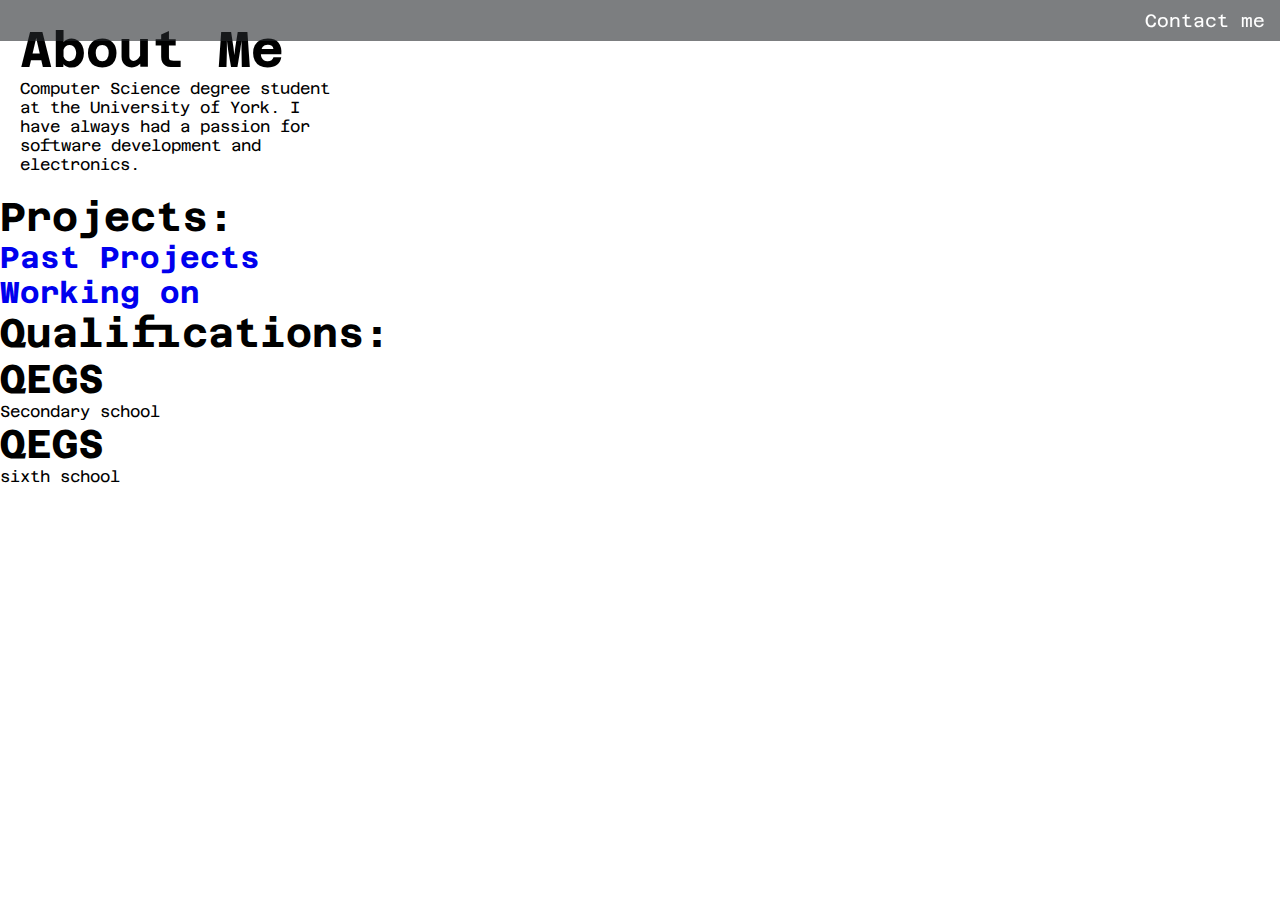
<file: main_page.html>
<!DOCTYPE html>
<html>
<head>
    <title>Charles Fellows</title>
    <link rel="stylesheet" href="./assets/css/styles.css">
</head>
<body >
    <nav>
        <ul>
            <li><a href="contact.html">Contact me</a></li>
        </ul>
    </nav>
    <header>
        <div class = "header-text">
            <h1>About Me</h1>
            <p>Computer Science degree student at the University of York. I have always had a passion for software development and electronics.</p>
        </div>
            
    </header>
    <section class="banner">
        <!-- Projects section -->
        <div class="projects">
            <h2>Projects:</h2>
            <div class="card-container">
                <a href="past_projects.html" class="card card-past-projects" style="text-decoration: none;">
                    <h3>Past Projects</h3>
                </a>
                <a href="working_on.html" class="card card-working-on" style="text-decoration: none;">
                    <h3>Working on</h3>
                </a>
            </div>
        </div>

        <!-- Qualifications section -->
         <div class = "projects">
            <h2>Qualifications:</h2>
            <div class="container">
                <div class="timeline-item" date-is='07-09-2017'>
                    <h2>QEGS</h2>
                    <p>Secondary school</p>
                </div>
                <div class="timeline-item" date-is='07-09-2022'>
                    <h2>QEGS</h2>
                    <p>sixth school</p>
                </div>
            </div>
         </div>
    </section>

</body>
</html>
</file>
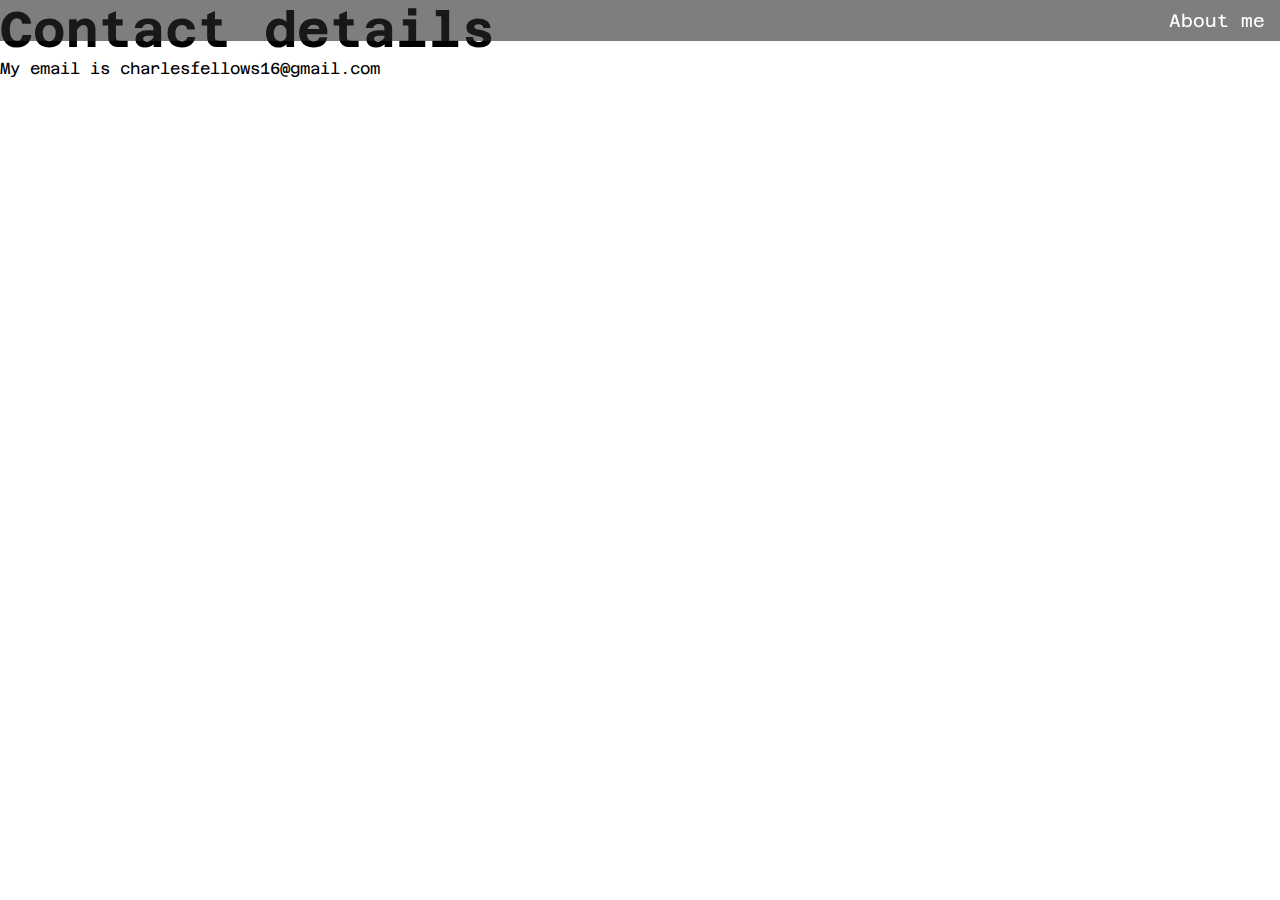
<file: pages/contact.html>
<!DOCTYPE html>
<html>
    <head>
        <link rel="stylesheet" href="/assets/css/styles.css">
    </head>
    <body>
        <nav>
            <ul>
                <li><a href="main_page.html">About me</a></li>
            </ul>
        </nav>
        <h1>Contact details</h1>
        <p>My email is charlesfellows16@gmail.com</p>
    </body>
</html>
</file>
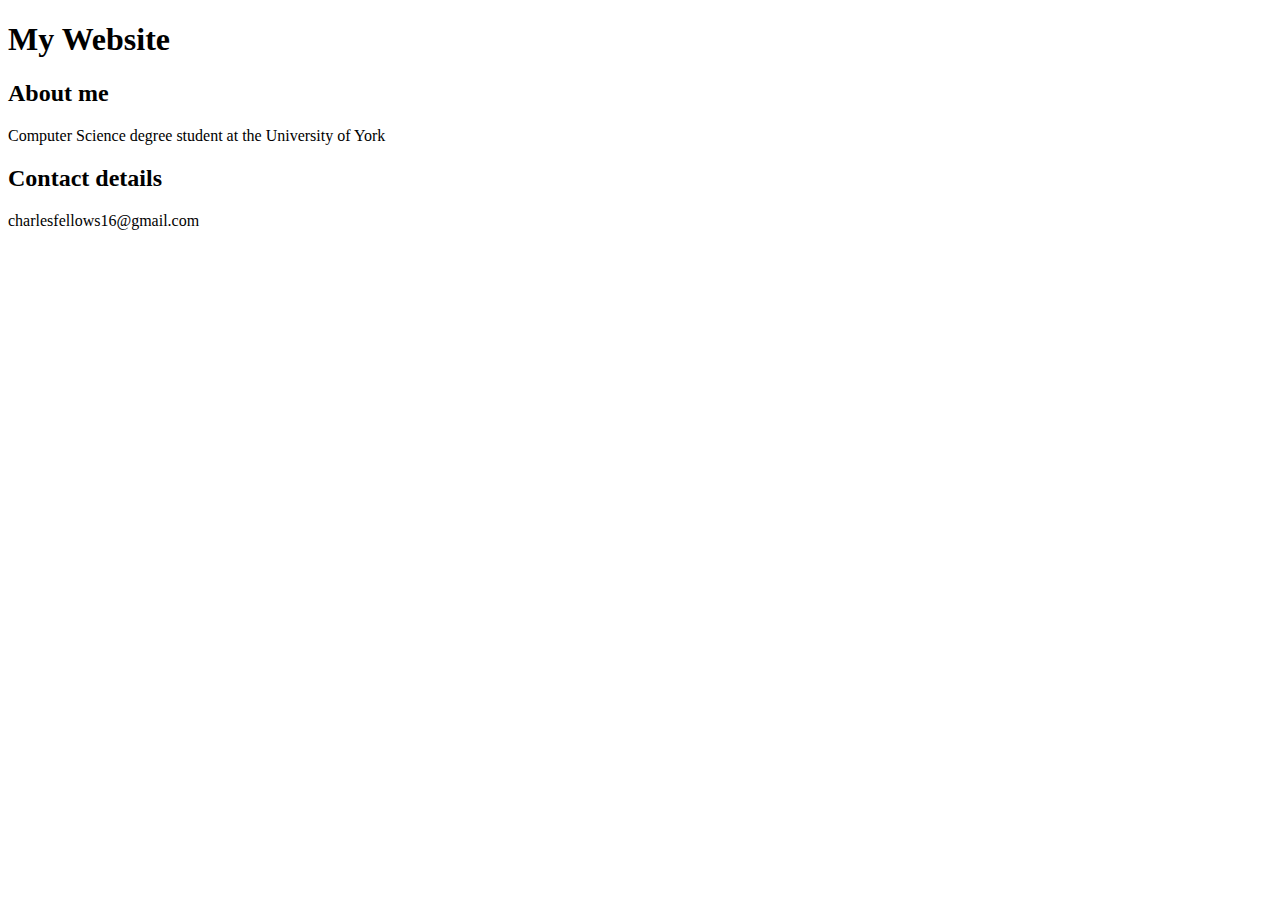
<file: Pages/main_page.html>
<!DOCTYPE html>
<html>
<head>
    <title>Charles Fellows</title>

</head>
<body>
    <h1>My Website</h1>
    <h2>About me</h2>
        <p>Computer Science degree student at the University of York</p>

    <h2>Contact details</h2>
        <p>charlesfellows16@gmail.com</p>
</body>
</html>
</file>
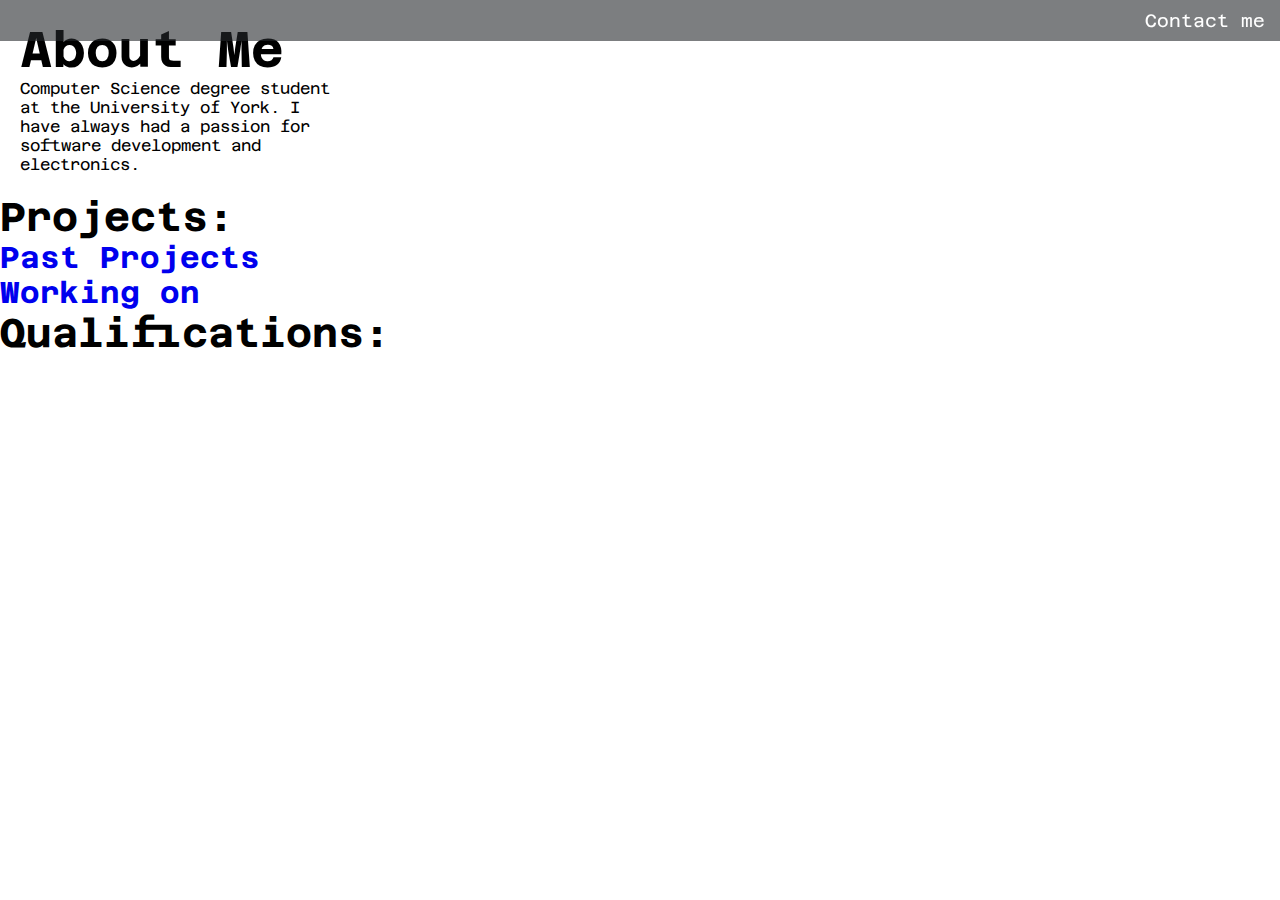
<file: pages/main_page.html>
<!DOCTYPE html>
<html>
<head>
    <title>Charles Fellows</title>
    <link rel="stylesheet" href="../assets/css/styles.css">
</head>
<body >
    <nav>
        <ul>
            <li><a href="contact.html">Contact me</a></li>
        </ul>
    </nav>
    <header>
        <div class = "header-text">
            <h1>About Me</h1>
            <p>Computer Science degree student at the University of York. I have always had a passion for software development and electronics.</p>
        </div>
            
    </header>
    <section class="banner">
        <!-- Projects section -->
        <div class="projects">
            <h2>Projects:</h2>
            <div class="card-container">
                <a href="past_projects.html" class="card card-past-projects" style="text-decoration: none;">
                    <h3>Past Projects</h3>
                </a>
                <a href="working_on.html" class="card card-working-on" style="text-decoration: none;">
                    <h3>Working on</h3>
                </a>
            </div>
        </div>

        <!-- Qualifications section -->
         <div class = "qualifications">
            <h2>Qualifications:</h2>
         </div>
    </section>

</body>
</html>
</file>
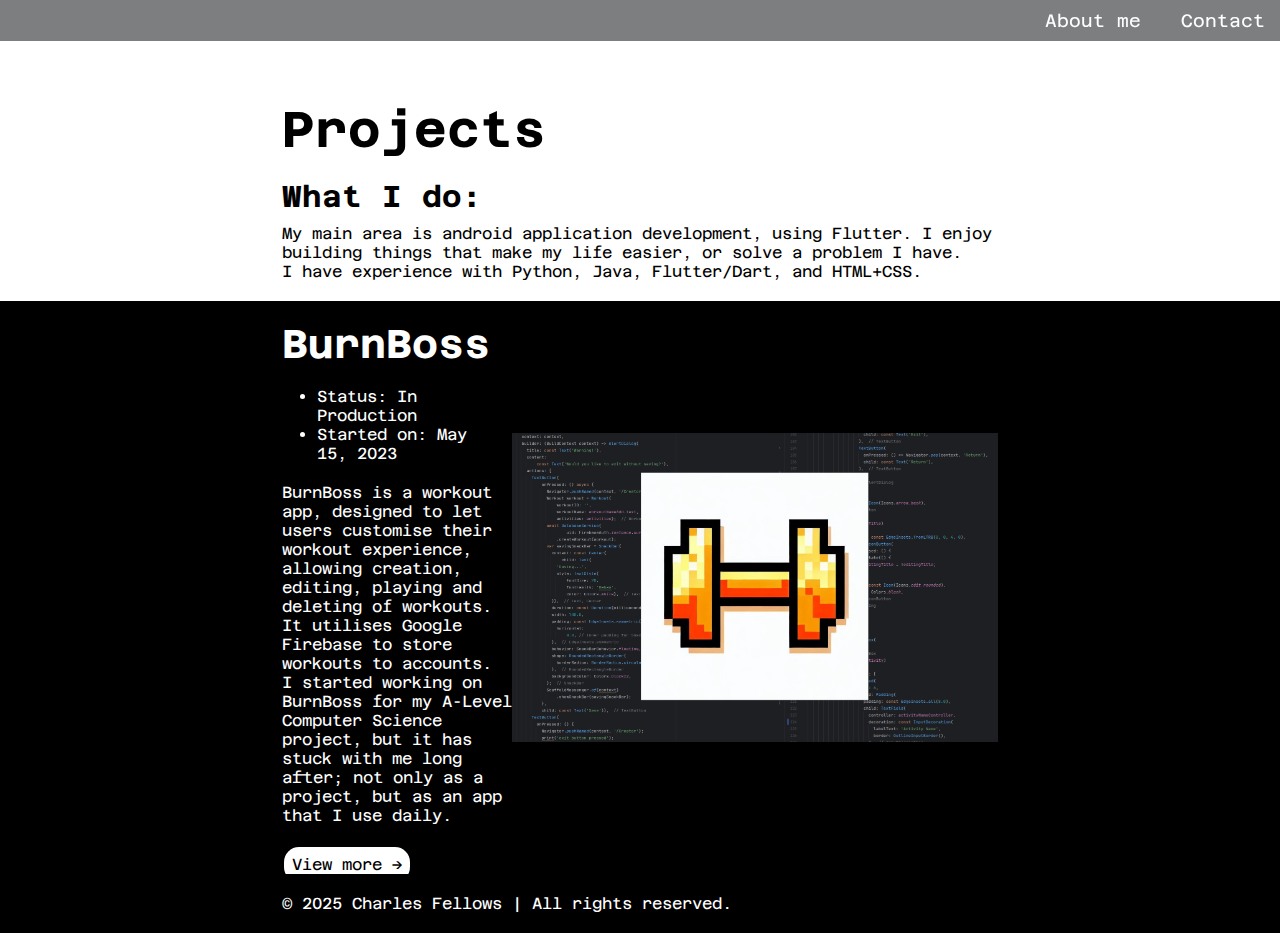
<file: pages/projects.html>
<!DOCTYPE html>
<html>
    <head>
        <title>Projects</title>
        <link rel="stylesheet" href="../assets/css/styles.css">
    </head>
    <body class="projects-base-container">
        <nav>
            <ul>
                <li><a href="../index.html">About me</a></li>
                <li><a href="./contact.html">Contact</a></li>
            </ul>
        </nav>
        <div class="header-background">
            <header class="projects-header">
                <h1 style="padding-bottom: 20px;">Projects</h1>
                <h3 style="padding-bottom: 10px;">What I do:</h3>
                <p>
                    My main area is android application development, using Flutter. I enjoy building things that make my life easier, or solve a problem I have.</br>
                    I have experience with Python, Java, Flutter/Dart, and HTML+CSS.
                </p>
            </header>
        </div>
        <section class="projects-list-background">
                <div class="projects-list-item-text">
                    <h2 style="padding-top: 20px;"> BurnBoss</h2>
                    <ul style="padding: 10px 25px;">
                        <li>Status: In Production</li>
                        <li>Started on: May 15, 2023</li>
                    </ul>
                    <p style="padding-bottom: 30px;">
                        BurnBoss is a workout app, designed to let users customise their workout experience, allowing creation, editing, playing and deleting of workouts. </br> 
                        It utilises Google Firebase to store workouts to accounts. </br>
                        I started working on BurnBoss for my A-Level Computer Science project, but it has stuck with me long after; not only as a project, but as an app that I use daily.
                    </p>
                    <a class="view-more-button" href="./burnboss.html">View more -></a>
                </div>
                <div class="projects-list-item-images">
                    <img src="../assets/images/burnboss_cover.png">
                </div>
        </section>
        
        <footer class="footer-background">
        <div class="footer-content">
            <div class="footer-bottom">
                <p>&copy; 2025 Charles Fellows | All rights reserved.</p>
                <div class="social-icons">
                    <a href="https://github.com/ch4rl3sf" target="_blank" class="social-icon">
                        <i class="fab fa-github"></i> <!-- Font Awesome GitHub icon -->
                    </a>
                    <a href="mailto:charlesfellows16@gmail.com" target="_blank" class="social-icon">
                        <i class="fa-solid fa-envelope"></i> <!-- Font Awesome LinkedIn icon -->
                    </a>
                </div>
            </div>
            

        </div>
    </footer>
    </body>
</html>
</file>
<file: assets/css/styles.css>
@import url('https://fonts.googleapis.com/css2?family=Azeret+Mono:ital,wght@0,100..900;1,100..900&display=swap');

html * {
    font-family: "Azeret Mono", monospace;
}

* {
    margin: 0;
    padding: 0;
}

h1 {
    font-size: 50px;
}

h2 {
    font-size: 40px;
}

h3 {
    font-size: 30px;
}

body ul {
  padding-left: 40px;
  margin: 10px;
}

main {
    margin-top: 75vh;
    padding-top: 20px;
    padding-left: 25%;
    padding-right: 25%;
}

nav {
    background-color: rgba(37, 40, 43, 0.6);
    padding: 10px 0;
    position: fixed;
    width: 100%;
    top: 0;
    left: 0;
    z-index: 1000;
    
}

nav ul {
    list-style: none;
    margin: 0;
    padding: 0;
    text-align: right;
}

nav ul li {
    display: inline;
}

nav ul li a {
    text-decoration: none;
    color: white;
    font-size: 18px;
    font-family: "Azeret Mono", monospace;
    padding: 10px 15px;
}

nav ul li a:hover {
    background-color: #555;
}


/* Adjust max-width for better text wrapping */
.header-text {
    max-width: 25%;
    padding: 20px;
  /* Adjust this based on how wide you'd like the text */
}


.home-base-container {
    display: grid;
    grid-template-columns: [start] 22vw [banner-start] auto [banner-end] 22vw [end];
    grid-template-rows: 
        [header-start row1-start] 75vh 
        [header-end row2-start] auto 
        [row3-start] auto
        [row4-start] auto
        /* Add more rows here */
        [footer-start] auto;
}

.home-header {
    grid-row: header-start / header-end; /* Span the header row */
    grid-column: start / end; /* Span full width */
    
    background-image: url("../images/bear.jpg");
    background-size: cover;
    background-position: center;
    background-attachment: fixed;

    display: flex; /* Use flexbox for alignment */
    align-items: flex-end; /* Align text at the bottom */
    justify-content: center; /* Center horizontally */
    
    text-align: left;
    color: white;
    padding-bottom: 20px;
    
    height: 100%; /* Ensure it fills the entire row */
    width: 100%; /* Ensure it spans full width */
}

#not-me-arrow {
    position: fixed;
    top: 32%; /* Adjust as needed */
    left: 57%; /* Adjust as needed */
    width: 150px; /* Resize if necessary */
    animation: wiggle 1s infinite ease-in-out alternate;
    z-index: 0;
}

@keyframes wiggle {
    0% { transform: rotate(-3deg) translateX(0); }
    100% { transform: rotate(3deg) translateX(3px); }
}


.personal-attributes-background {
    display: grid;
    grid-row: row2-start / span 1; /* Uses named grid line */
    grid-column: start / end;
    width: 100vw; /* Full viewport width */
    background-color: #fefefe;
    grid-template-columns: inherit;
    z-index: 1;
}

.personal-attributes {
    display: grid;
    grid-column-start: banner-start;
    grid-column-end: banner-end ;
    grid-row: row2-start;
    color: black;
    justify-self: start;
    z-index: 2;
    padding-top: 50px;
    padding-bottom: 30px;
}

.personal-attributes-features {
    display: grid;
    grid-template-columns: repeat(3, 1fr);
    gap: 15px;
    max-width: 100%;
    margin: 30px auto;
}

.personal-attributes-feature {
    background: #fefefe;
    font-size: 15px;
    text-align:start;
    padding-top: 10px;

}

.personal-attributes-icon {
    font-size: 2rem;
    display: block;
    margin-bottom: 10px;
}


.featured-projects-background {
    display: grid;
    grid-row: row3-start / span 1; /* Uses named grid line */
    grid-column: start / end;
    width: 100vw; /* Full viewport width */
    background-color: black;
    grid-template-columns: inherit;
    z-index: 1;
}

/* Keep this inside .base-container */
.featured-projects {
    display: grid;
    grid-column-start: banner-start;
    grid-column-end: banner-end ;
    grid-row: row3-start;
    color: white;
    justify-self: start;
    z-index: 2;
    padding-top: 50px;
    padding-bottom: 50px;
}

.featured-projects-text {
    padding-top: 50px;
}

.pictures-background{
    display: grid;
    grid-row: row4-start / span 1; /* Uses named grid line */
    grid-column: start / end;
    width: 100vw; /* Full viewport width */
    background-color: black;
    grid-template-columns: inherit;
    z-index: 1;
}

.pictures-content {
    display: grid;
    grid-column-start: banner-start;
    grid-column-end: banner-end ;
    grid-row: row4-start;
    color: white;
    justify-self: start;
    z-index: 2;
    padding-top: 50px;
    padding-bottom: 50px;
}

.picture-grid {
    display: grid;
    grid-template-columns: repeat(3, 1fr);
    grid-template-rows: repeat(1, 1fr);
    gap: 8px;
}

.footer-background {
    display: grid;
    grid-row: footer-start;
    grid-column: start / end;
    background-color: black;
    z-index: 1;
    grid-template-columns: inherit;
}

.footer-content {
    color: white;
    grid-column: banner-start / banner-end;
    grid-row: footer-start;
    justify-content: space-between;
    z-index: 2;
    padding-top: 20px;
    padding-bottom: 20px;

}

.footer-bottom {
    display: flex;
    flex-direction: row;
    justify-content: space-between;
    align-items: center;
    width: 100%;
}

.social-icons {
    display: flex;
    gap: 15px; /* Space between icons */
}

.social-icon {
    color: white;
    font-size: 20px;
    transition: color 0.3s ease;
}

.social-icon:hover {
    color: #1da1f2;
}


.projects-base-container {
    background-color: black;
    display: grid;
    grid-template-columns: [start] 22vw [banner-start] 18vw [images] auto [banner-end] 22vw [end];
    grid-template-rows: 
        [header-start row1-start] auto 
        [header-end row2-start] 1fr 
        [row3-start] auto
        [footer-start] auto;
    min-height: 100vh; 
}

.header-background {
    background-color: white;
    display: grid;
    grid-row: header-start / header-end;
    grid-column: start / end;
    width: 100%;
    grid-template-columns: inherit;
}
.projects-header {
    grid-row: header-start / header-end; /* Span the header row */
    grid-column: banner-start / banner-end; /* Span full width */

    display: grid;
    background-color: white;
    text-align: left;
    color: black;
    padding-top: 100px;
    padding-bottom: 20px;
    
}

.projects-list-background {
    display: grid;
    grid-row-start: row2-start;
    grid-column: start / end;
    width: 100%;
    z-index: 0;
    grid-template-columns: inherit;
}

.projects-list-item-text {
    grid-column: banner-start / images;
    text-align: left;
    margin: auto;
    color: white;
}


.projects-list-item-images {
    display: flex;
    grid-column: images / banner-end;
    align-items: center;
}

.projects-list-item-images img {
    max-width: 100%;
    height: auto;
}

.view-more-button {
    border: 2px #5b683d;
    color: black;
    background-color: white;
    font-size: 16px;
    margin: 10px 2px;
    transition-duration: 0.4s;
    cursor: pointer;
    border-radius: 15px;
    padding: 8px;
    text-decoration: none;
}

.view-more-button:hover {
    background-color: #5b683d;
    color: white;
}


/* Basic structure for pages */

.base-container {
    display: grid;
    grid-template-columns: [start] 22vw [banner-start] auto [banner-end] 22vw [end];
    grid-template-rows: 
        [header-start row1-start] auto
        [header-end row2-start] 1fr
        /* Add rows here */
        [footer-start] auto;

    min-height: 100vh;

    background-color: black;

}


.base-header-background {
    display: grid;
    grid-row: header-start / header-end;
    grid-column: start / end;

    background-color: white;

    grid-template-columns: inherit;

}

.base-header-content {
  grid-row: header-start / header-end;
  grid-column: banner-start / banner-end;
  display: grid;
  grid-template-columns: 1fr auto; /* This creates two columns */
  align-items: start;
  gap: 20px;
  padding-top: 100px;
  padding-bottom: 20px;
}

.download-container {
  align-self: center;
}

.base-header-content h1 {
  padding-top: 0;
}

.download-button {
  display: flex;
  flex-direction: column;
  align-items: center;
  justify-content: center;
  width: 120px;
  height: 120px;
  background-color: #ff5722; /* Orange accent color */
  color: white;
  text-decoration: none;
  border-radius: 12px;
  padding: 20px;
  box-shadow: 0 4px 8px rgba(0,0,0,0.2);
  transition: transform 0.2s, box-shadow 0.2s;
  text-align: center;
}

.download-button:hover {
  transform: translateY(-2px);
  box-shadow: 0 6px 12px rgba(0,0,0,0.3);
}

.download-icon {
  font-size: 32px;
  margin-bottom: 8px;
}

.download-text {
  font-weight: bold;
  font-size: 16px;
  margin-bottom: 4px;
}

.version-text {
  font-size: 12px;
  opacity: 0.9;
}


.changelog {
    color: white;
    grid-row: row2-start;
    grid-column: banner-start / banner-end;
}
</file>
